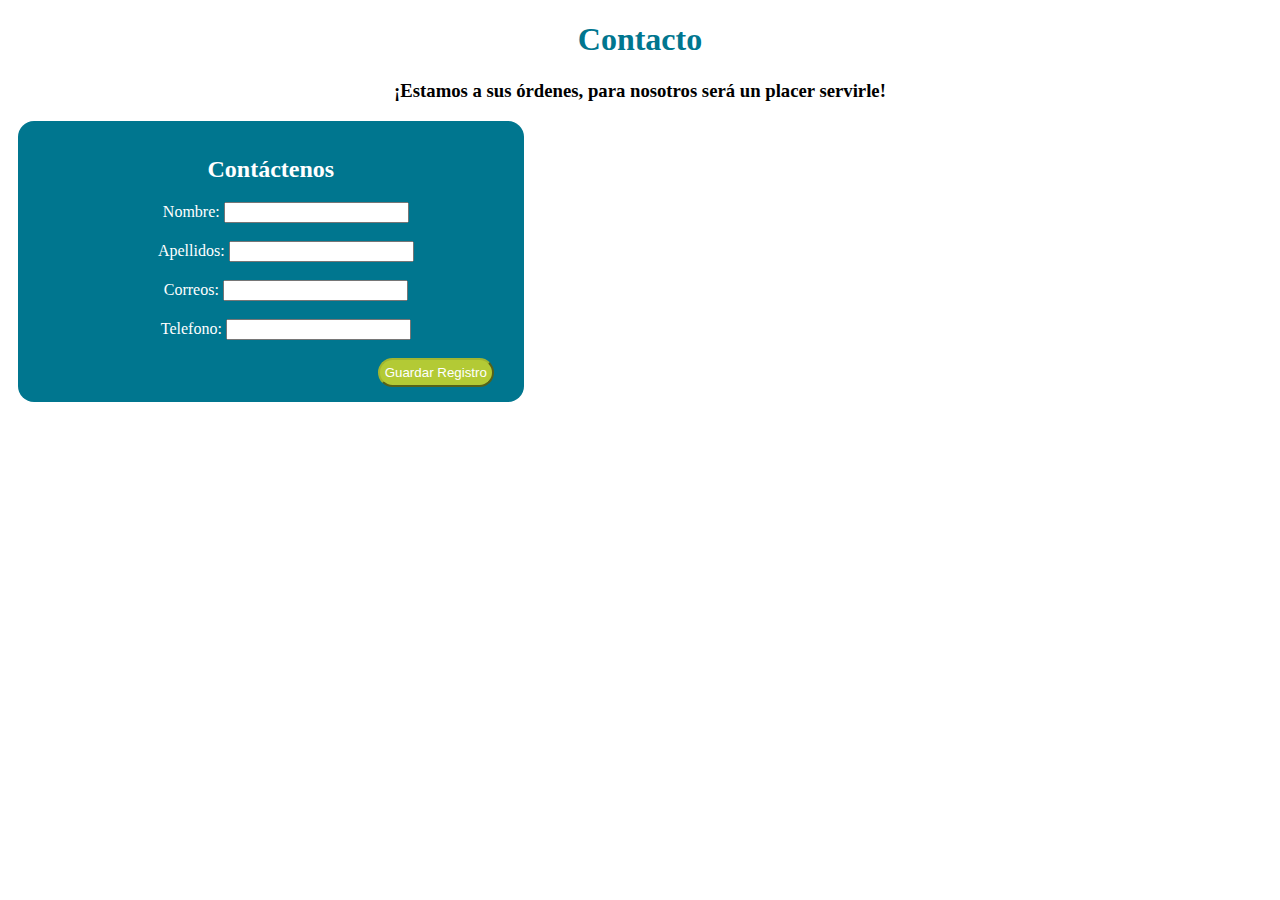
<file: src/main/resources/static/contactenos.html>
<!DOCTYPE html>
<html>
    <head>
        <title>Contáctenos</title>
        <meta charset="UTF-8">
        <meta name="viewport" content="width=device-width, initial-scale=1.0">
        <link href="css/estilos.css" rel="stylesheet" type="text/css"/>
    </head>
    <body>
        <h1>Contacto</h1>
        <h3>¡Estamos a sus órdenes, para nosotros será un placer servirle!</h3>
        
        <div class="div_form">
            <div class="contacto_form">
                <h2>Contáctenos</h2>
                <form th:action="@{/guardarCliente}" 
                      method="post" 
                      th:object="${cliente}" class="form">
                    <input type="hidden" name="idcliente" th:field="*{idcliente}">
                    <label for="nombre">Nombre: </label>
                    <input type="text" name="nombre" th:field="*{nombre}"/>
                    <br><br>
                    <label for="apellidos">Apellidos: </label>
                    <input type="text" name="apellidos" th:field="*{apellidos}"/>
                    <br><br>
                    <label for="correo">Correos: </label>
                    <input type="email" name="correo" th:field="*{correo}"/>
                    <br><br>
                    <label for="telefono">Telefono: </label>
                    <input type="tel" name="telefono" th:field="*{telefono}"/>
                    <br><br>
                    <input type="submit" name="guardar" value="Guardar Registro" class="cta_form"/>
                </form>
            </div>
        </div>
    </body>
</html>
</file>
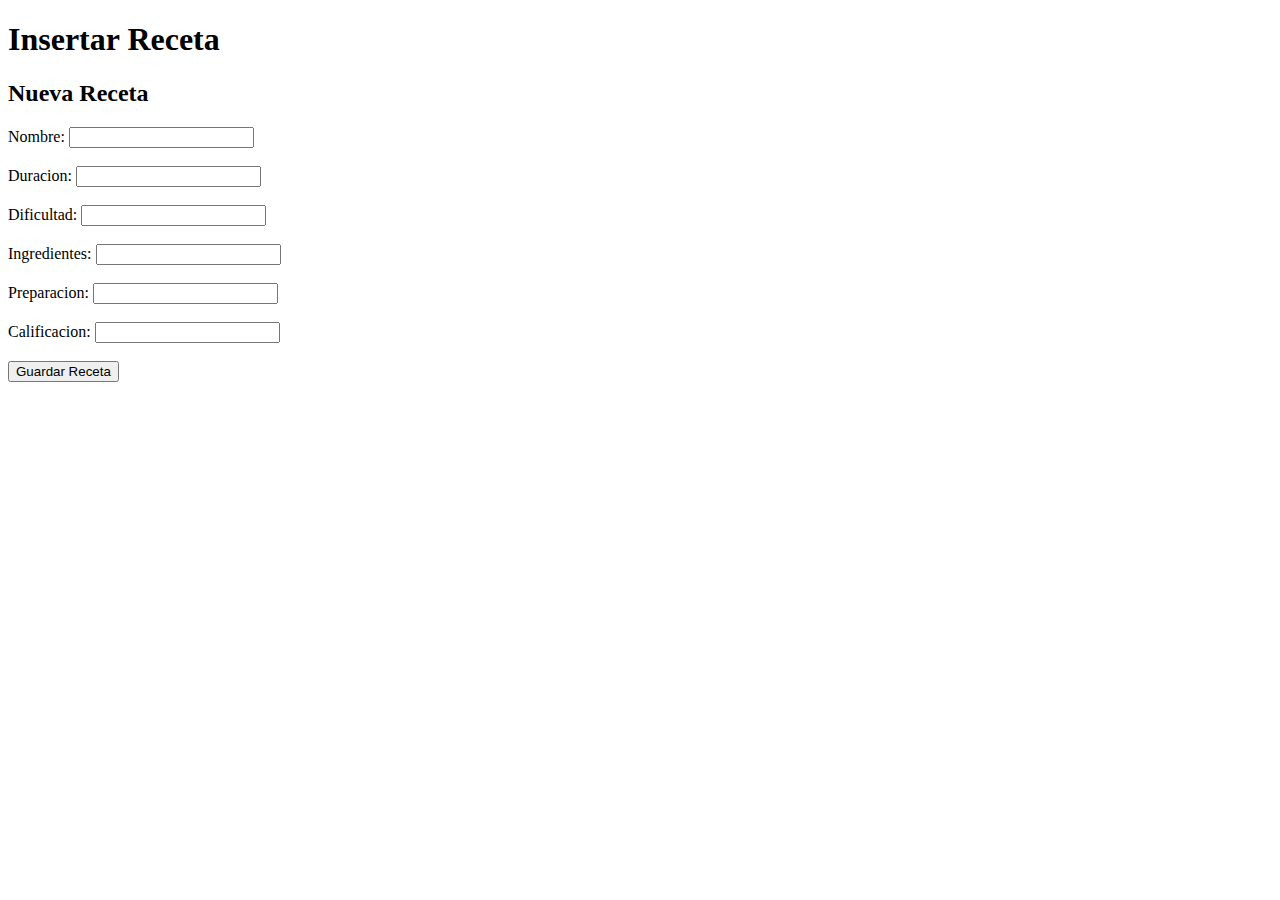
<file: src/main/resources/templates/modificar.html>
<!DOCTYPE html>
<html xmlns:th="http://www.thymeleaf.org">
    <head>
        <title>Insertar Receta</title>
        <meta charset="UTF-8">
        <meta name="viewport" content="width=device-width, initial-scale=1.0">
        <link th:href="@{../css/menu.css}" rel="stylesheet" />
        <link th:href="@{../css/estilos.css}" rel="stylesheet" />
    </head>
    <body>
        <header th:replace="layout/plantilla :: header"></header>
        <h1>Insertar Receta</h1>

        <div class="div_form">
            <div class="contacto_form">
                <h2>Nueva Receta</h2>
                <form th:action="@{/guardarReceta}" 
                      method="post" 
                      th:object="${receta}" class="form">
                    <input type="hidden" name="id_receta" th:field="*{id_receta}">
                    <label for="nombre">Nombre: </label>
                    <input type="text" name="nombre_receta" th:field="*{nombre_receta}"/>
                    <br><br>
                    <label for="duracion">Duracion: </label>
                    <input type="number" name="duracion_receta" th:field="*{duracion_receta}"/>
                    <br><br>
                    <label for="dificultad">Dificultad: </label>
                    <input type="text" name="dificultad_receta" th:field="*{dificultad_receta}"/>
                    <br><br>
                    <label for="ingredientes">Ingredientes: </label>
                    <input type="text" name="ingredientes_receta" th:field="*{ingredientes_receta}"/>
                    <br><br>
                    <label for="preparacion">Preparacion: </label>
                    <input type="text" name="preparacion_receta" th:field="*{preparacion_receta}"/>
                    <br><br>
                    <label for="calificacion">Calificacion: </label>
                    <input type="text" name="calificacion_receta" th:field="*{calificacion_receta}"/>
                    <br><br>
                    <input type="submit" name="guardar" value="Guardar Receta" class="cta_form"/>
                </form>
            </div>
        </div>
        <footer th:replace="layout/plantilla :: footer"></footer>
    </body>
</html>
</file>
<file: src/main/resources/static/css/estilos.css>
/*CSS del Contactenos*/
.div_form{
    background-color: #00768F;
    color: white;
    border-color: transparent;
    width: 40%;
    margin: 10px;
    border-radius: 16px;
}

.papa{
    display: flex;
    align-items: flex-end;
    text-align: center;
}

.mapa{
    margin-left: 20px;
}

.contacto_form{
    padding: 15px;
}
.form{
    padding-left: 30px;
}
.cta_form{
    margin-left: 300px;
    border-radius: 16px;
    background-color: #b3ca35;
    border-color: #a1b630;
    color: white;
    padding: 5px;
}
.cta_form:hover{
    margin-left: 300px;
    border-radius: 16px;
    background-color: #8d9f2d;
    border-color: #a1b630;
    color: white;
    padding: 5px;
}

/*Fin CSS del Contactenos*/

h1{
    color: #00768F;
}

body{
    text-align: center;
}

.center{
    margin-left: auto;
    margin-right: auto;
}

/*Estilo Lista de recetas*/
table {
    width: 100%;
    margin-left: auto;
    margin-right: auto;
}

th, td {
    border-bottom: 1px solid #ddd;
}

tr:hover {
    background-color: lightgrey;
}

/*Footer*/
#piePagina{
    position: absolute;
    bottom: 0;
    left: 0;
    height: 7%;
    width: 100%;
    background-color: gray;
    color: black;
    text-align: center;
}
</file>
